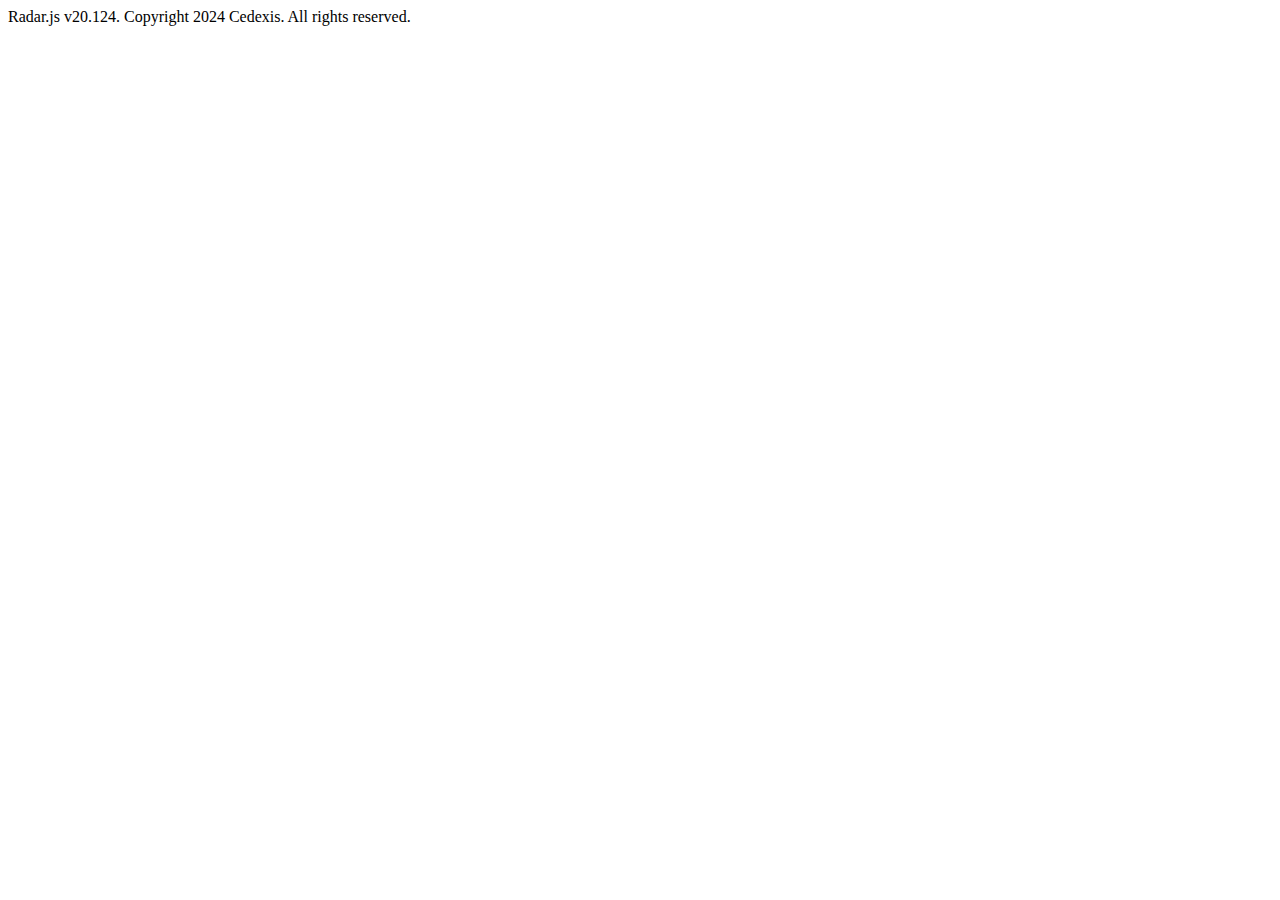
<file: assets/images/Edit article _ LinkedIn_files/radar.html>
<!DOCTYPE html>
<!-- saved from url=(0065)https://radar.cedexis.com/1707728419/radar.html?customer-id=11326 -->
<html><head><meta http-equiv="Content-Type" content="text/html; charset=windows-1252"><title>Cedexis Radar</title><link rel="icon" href="data:;base64,iVBORw0KGgo="></head><body>Radar.js v20.124. Copyright 2024 Cedexis. All rights reserved.<script type="text/javascript" charset="utf-8">
/* Radar.js v20.124. Copyright 2024 Cedexis. All rights reserved. */
if(!cedexis||!cedexis.start){if(!cedexis)var cedexis={};(function(_){_.MP="//radar.cedexis.com/releases/1707728419/";
_.MI={"radar":[],"impact":["radar"],"video":["radar"],"sdwan":["radar"]};_.MU={"radar":["radar.js"],"impact":["impact.js"],"video":["video.js"],"sdwan":["sdwan.js"]};
var aa,ba,fa,ga,ha,C,ia,la,ma,na,oa,pa,ra,sa,ta,ua,xa,ya,F,za,Aa,Ca,Da,Ea,Ga,Ha,Ia,Na,Ka,Oa,Ra,Wa,Ya,Va,eb,ab,Za,$a,fb,hb,cb,kb,lb,jb,ob,qb,rb,sb,tb,ub,vb,wb,yb,zb,Bb,Fb,Gb,Ib,Kb,Lb,Mb,Pb,Nb,Vb,$b,Wb,cc,bc,Yb,Tb,jc,pc,qc,rc,uc,wc,xc,N,zc,O,P,Dc,Fc,Gc,Ic,Kc,Lc,Jc,Nc,Pc,Rc,Sc,Tc,Uc,Vc,Xc,Wc,Zc,bd,cd,dd,ed,gd,id,jd,md,kd,rd,ld,sd,qd,od,pd,vd,wd,Qc,R,Hc,Mc,Ac,xd,yd,Cd,Ad,Dd,Bd,Ed,Kd,Jd,Ld,Id,tc,Nd,Pd,Od,Sd,Td,nd,n,Db,Eb;_.l=function(a){return void 0!==a};
aa=function(a,b){for(var c=a.split("."),d=b||n,e;e=c.shift();)if(null!=d[e])d=d[e];else return null;return d};_.p=function(){};
ba=function(a){var b=typeof a;if("object"==b)if(a){if(a instanceof Array)return"array";if(a instanceof Object)return b;var c=Object.prototype.toString.call(a);if("[object Window]"==c)return"object";if("[object Array]"==c||"number"==typeof a.length&&"undefined"!=typeof a.splice&&"undefined"!=typeof a.propertyIsEnumerable&&!a.propertyIsEnumerable("splice"))return"array";if("[object Function]"==c||"undefined"!=typeof a.call&&"undefined"!=typeof a.propertyIsEnumerable&&!a.propertyIsEnumerable("call"))return"function"}else return"null";
else if("function"==b&&"undefined"==typeof a.call)return"object";return b};_.r=function(a){return"array"==ba(a)};_.da=function(a){var b=ba(a);return"array"==b||"object"==b&&"number"==typeof a.length};_.t=function(a){return"string"==typeof a};_.ea=function(a){return"boolean"==typeof a};_.u=function(a){return"number"==typeof a};_.v=function(a){return"function"==ba(a)};_.w=function(a){var b=typeof a;return"object"==b&&null!=a||"function"==b};fa=function(a,b,c){return a.call.apply(a.bind,arguments)};
ga=function(a,b,c){if(!a)throw Error();if(2<arguments.length){var d=Array.prototype.slice.call(arguments,2);return function(){var c=Array.prototype.slice.call(arguments);Array.prototype.unshift.apply(c,d);return a.apply(b,c)}}return function(){return a.apply(b,arguments)}};_.y=function(a,b,c){Function.prototype.bind&&-1!=Function.prototype.bind.toString().indexOf("native code")?_.y=fa:_.y=ga;return _.y.apply(null,arguments)};
_.A=function(a,b){var c=Array.prototype.slice.call(arguments,1);return function(){var b=c.slice();b.push.apply(b,arguments);return a.apply(this,b)}};_.B=function(){return+new Date};ha=function(a,b){for(var c=a.split("."),d=n,e;c.length&&(e=c.shift());)!c.length&&_.l(b)?d[e]=b:d[e]&&d[e]!==Object.prototype[e]?d=d[e]:d=d[e]={}};
C=function(a,b){function c(){}c.prototype=b.prototype;a.Db=b.prototype;a.prototype=new c;a.prototype.constructor=a;a.Lb=function(a,c,f){for(var d=Array(arguments.length-2),e=2;e<arguments.length;e++)d[e-2]=arguments[e];return b.prototype[c].apply(a,d)}};ia=function(a){if(Error.captureStackTrace)Error.captureStackTrace(this,ia);else{var b=Error().stack;b&&(this.stack=b)}a&&(this.message=String(a))};la=function(a){a=String(a.substr(a.length-7,7)).toLowerCase();return!(" google"<a||" google"!=a)};
ma=function(a,b){return-1!=a.toLowerCase().indexOf(b.toLowerCase())};na=function(a,b){return a<b?-1:a>b?1:0};oa=function(a,b,c){this.l=c;this.j=a;this.o=b;this.g=0;this.f=null};pa=function(a,b){a.o(b);a.g<a.l&&(a.g++,b.next=a.f,a.f=b)};ra=function(){var a=qa,b=null;a.f&&(b=a.f,a.f=a.f.next,a.f||(a.g=null),b.next=null);return b};sa=function(){this.next=this.g=this.f=null};
ta=function(a,b){if(_.t(a))return _.t(b)&&1==b.length?a.indexOf(b,0):-1;for(var c=0;c<a.length;c++)if(c in a&&a[c]===b)return c;return-1};_.D=function(a,b,c){for(var d=a.length,e=_.t(a)?a.split(""):a,f=0;f<d;f++)f in e&&b.call(c,e[f],f,a)};
ua=function(a){for(var b="chrome/43;opera mini;skyfire;teashark;uzard;puffin;yandex;dynatrace;googleweblight;adsbot;hoteladsverifier;google page speed insights;google web preview;applebot".split(";"),c=b.length,d=_.t(b)?b.split(""):b,e=0;e<c;e++)if(e in d&&a.call(void 0,d[e],e,b))return!0;return!1};_.wa=function(a,b,c){b=_.va(a,b,c);return 0>b?null:_.t(a)?a.charAt(b):a[b]};_.va=function(a,b,c){for(var d=a.length,e=_.t(a)?a.split(""):a,f=0;f<d;f++)if(f in e&&b.call(c,e[f],f,a))return f;return-1};
xa=function(a,b){var c=ta(a,b),d;(d=0<=c)&&Array.prototype.splice.call(a,c,1);return d};ya=function(a){return Array.prototype.concat.apply([],arguments)};F=function(a){return-1!=E.indexOf(a)};za=function(a,b){for(var c in a)b.call(void 0,a[c],c,a)};Aa=function(a,b){for(var c in a)if(b.call(void 0,a[c],c,a))return!0;return!1};_.Ba=function(a){var b=0,c;for(c in a)b++;return b};Ca=function(a){var b=[],c=0,d;for(d in a)b[c++]=a[d];return b};Da=function(a){var b=[],c=0,d;for(d in a)b[c++]=d;return b};
Ea=function(a){var b={},c;for(c in a)b[c]=a[c];return b};Ga=function(a,b){for(var c,d,e=1;e<arguments.length;e++){d=arguments[e];for(c in d)a[c]=d[c];for(var f=0;f<Fa.length;f++)c=Fa[f],Object.prototype.hasOwnProperty.call(d,c)&&(a[c]=d[c])}};Ha=function(a){n.setTimeout(function(){throw a;},0)};
Ia=function(){var a=n.MessageChannel;"undefined"===typeof a&&"undefined"!==typeof window&&window.postMessage&&window.addEventListener&&!F("Presto")&&(a=function(){var a=window.document.createElement("IFRAME");a.style.display="none";a.src="";window.document.documentElement.appendChild(a);var b=a.contentWindow,a=b.document;a.open();a.write("");a.close();var c="callImmediate"+Math.random(),d="file:"==b.location.protocol?"*":b.location.protocol+"//"+b.location.host,a=(0,_.y)(function(a){if(("*"==d||a.origin==
d)&&a.data==c)this.port1.onmessage()},this);b.addEventListener("message",a,!1);this.port1={};this.port2={postMessage:function(){b.postMessage(c,d)}}});if("undefined"!==typeof a&&!F("Trident")&&!F("MSIE")){var b=new a,c={},d=c;b.port1.onmessage=function(){if(_.l(c.next)){c=c.next;var a=c.za;c.za=null;a()}};return function(a){d.next={za:a};d=d.next;b.port2.postMessage(0)}}return"undefined"!==typeof window.document&&"onreadystatechange"in window.document.createElement("SCRIPT")?function(a){var b=window.document.createElement("SCRIPT");
b.onreadystatechange=function(){b.onreadystatechange=null;b.parentNode.removeChild(b);b=null;a();a=null};window.document.documentElement.appendChild(b)}:function(a){n.setTimeout(a,0)}};Na=function(a,b){Ja||Ka();La||(Ja(),La=!0);var c=qa,d=Ma.get();d.set(a,b);c.g?c.g.next=d:c.f=d;c.g=d};
Ka=function(){if(-1!=String(n.Promise).indexOf("[native code]")){var a=n.Promise.resolve(void 0);Ja=function(){a.then(Oa)}}else Ja=function(){var a=Oa;!_.v(n.setImmediate)||n.Window&&n.Window.prototype&&!F("Edge")&&n.Window.prototype.setImmediate==n.setImmediate?(Pa||(Pa=Ia()),Pa(a)):n.setImmediate(a)}};Oa=function(){for(var a;a=ra();){try{a.f.call(a.g)}catch(b){Ha(b)}pa(Ma,a)}La=!1};
_.I=function(a,b){this.f=G;this.w=void 0;this.l=this.g=this.j=null;this.o=this.v=!1;if(a!=_.p)try{var c=this;a.call(b,function(a){c.M(Qa,a)},function(a){c.M(H,a)})}catch(d){this.M(H,d)}};Ra=function(){this.next=this.l=this.g=this.o=this.f=null;this.j=!1};_.Ta=function(a,b,c){var d=Sa.get();d.o=a;d.g=b;d.l=c;return d};_.Ua=function(){var a=new _.I(_.p);a.M(Qa,void 0);return a};Wa=function(a,b,c){Va(a,b,c,null)||Na(_.A(b,a))};
_.Xa=function(a){return new _.I(function(b,c){var d=a.length,e=[];if(d)for(var f=function(a,c){d--;e[a]=c;d||b(e)},g=function(a){c(a)},h=0,m;h<a.length;h++)m=a[h],Wa(m,_.A(f,h),g);else b(e)})};Ya=function(a,b){if(a.f==G)if(a.j){var c=a.j;if(c.g){for(var d=0,e=null,f=null,g=c.g;g&&(g.j||(d++,g.f==a&&(e=g),!(e&&1<d)));g=g.next)e||(f=g);e&&(c.f==G&&1==d?Ya(c,b):(f?(d=f,d.next==c.l&&(c.l=d),d.next=d.next.next):Za(c),$a(c,e,H,b)))}a.j=null}else a.M(H,b)};
_.bb=function(a,b){a.g||a.f!=Qa&&a.f!=H||ab(a);a.l?a.l.next=b:a.g=b;a.l=b};_.db=function(a,b,c,d){var e=_.Ta(null,null,null);e.f=new _.I(function(a,g){e.o=b?function(c){try{var e=b.call(d,c);a(e)}catch(q){g(q)}}:a;e.g=c?function(b){try{var e=c.call(d,b);!_.l(e)&&b instanceof cb?g(b):a(e)}catch(q){g(q)}}:g});e.f.j=a;_.bb(a,e);return e.f};
Va=function(a,b,c,d){if(a instanceof _.I)return _.bb(a,_.Ta(b||_.p,c||null,d)),!0;var e;if(a)try{e=!!a.$goog_Thenable}catch(g){e=!1}else e=!1;if(e)return a.then(b,c,d),!0;if(_.w(a))try{var f=a.then;if(_.v(f))return eb(a,f,b,c,d),!0}catch(g){return c.call(d,g),!0}return!1};eb=function(a,b,c,d,e){function f(a){h||(h=!0,d.call(e,a))}function g(a){h||(h=!0,c.call(e,a))}var h=!1;try{b.call(a,g,f)}catch(m){f(m)}};ab=function(a){a.v||(a.v=!0,Na(a.Qa,a))};
Za=function(a){var b=null;a.g&&(b=a.g,a.g=b.next,b.next=null);a.g||(a.l=null);return b};$a=function(a,b,c,d){if(c==H&&b.g&&!b.j)for(;a&&a.o;a=a.j)a.o=!1;if(b.f)b.f.j=null,fb(b,c,d);else try{b.j?b.o.call(b.l):fb(b,c,d)}catch(e){gb.call(null,e)}pa(Sa,b)};fb=function(a,b,c){b==Qa?a.o.call(a.l,c):a.g&&a.g.call(a.l,c)};hb=function(a,b){a.o=!0;Na(function(){a.o&&gb.call(null,b)})};cb=function(a){ia.call(this,a)};kb=function(a){return function(b){var c=ib[a]||jb(a);ib[a]=c.then(b).then(_.p)}};lb=function(){};
jb=function(a){var b=mb[a],c=b.length,d=new _.I(function(a){_.D(b,function(b){kb(b)(function(){--c||a()})})});_.D(nb[a],function(a){d=d.then(_.A(ob,a))});return d};ob=function(a){return new _.I(function(b){var c=window.document.createElement("script");c.async=!0;c.type="text/javascript";c.src=pb+a;c.onload=c.onreadystatechange=function(){c.readyState&&"loaded"!=c.readyState&&"complete"!=c.readyState||(window.document.body.removeChild(c),b())};window.document.body.appendChild(c)})};qb=function(){};
rb=function(a){return a.g||(a.g=a.l())};sb=function(){};tb=function(a){if(!a.j&&"undefined"==typeof window.XMLHttpRequest&&"undefined"!=typeof window.ActiveXObject){for(var b=["MSXML2.XMLHTTP.6.0","MSXML2.XMLHTTP.3.0","MSXML2.XMLHTTP","Microsoft.XMLHTTP"],c=0;c<b.length;c++){var d=b[c];try{return new window.ActiveXObject(d),a.j=d}catch(e){}}throw Error("Could not create ActiveXObject. ActiveX might be disabled, or MSXML might not be installed");}return a.j};_.J=function(){};
ub=function(){this.f=new window.XDomainRequest;this.readyState=0;this.onreadystatechange=null;this.responseText="";this.status=-1;this.statusText=this.responseXML=null;this.f.onload=(0,_.y)(this.Va,this);this.f.onerror=(0,_.y)(this.Ea,this);this.f.onprogress=(0,_.y)(this.Za,this);this.f.ontimeout=(0,_.y)(this.bb,this)};vb=function(a,b){a.readyState=b;if(a.onreadystatechange)a.onreadystatechange()};wb=function(a){wb[" "](a);return a};
yb=function(a,b){var c=xb;return Object.prototype.hasOwnProperty.call(c,a)?c[a]:c[a]=b(a)};zb=function(){var a=n.document;return a?a.documentMode:void 0};
Bb=function(a){return yb(a,function(){for(var b=0,c=String(Ab).replace(/^[\s\xa0]+|[\s\xa0]+$/g,"").split("."),d=String(a).replace(/^[\s\xa0]+|[\s\xa0]+$/g,"").split("."),e=Math.max(c.length,d.length),f=0;!b&&f<e;f++){var g=c[f]||"",h=d[f]||"";do{g=/(\d*)(\D*)(.*)/.exec(g)||["","","",""];h=/(\d*)(\D*)(.*)/.exec(h)||["","","",""];if(0==g[0].length&&0==h[0].length)break;b=na(0==g[1].length?0:(0,window.parseInt)(g[1],10),0==h[1].length?0:(0,window.parseInt)(h[1],10))||na(0==g[2].length,0==h[2].length)||
na(g[2],h[2]);g=g[3];h=h[3]}while(!b)}return 0<=b})};Fb=function(){0!=Cb&&(this[Db]||(this[Db]=++Eb));this.A=this.A;this.Y=this.Y};Gb=function(a,b){this.type=a;this.currentTarget=this.f=b;this.Fa=!0};
Ib=function(a,b){Gb.call(this,a?a.type:"");this.currentTarget=this.f=null;this.screenY=this.screenX=0;this.key="";this.ia=null;if(a){this.type=a.type;var c=a.changedTouches?a.changedTouches[0]:null;this.f=a.target||a.srcElement;this.currentTarget=b;var d=a.relatedTarget;if(d&&Hb)try{wb(d.nodeName)}catch(e){}null===c?(this.screenX=a.screenX||0,this.screenY=a.screenY||0):(this.screenX=c.screenX||0,this.screenY=c.screenY||0);this.key=a.key||"";this.ia=a;a.defaultPrevented&&this.g()}};
Kb=function(a,b,c,d,e){this.listener=a;this.f=null;this.src=b;this.type=c;this.capture=!!d;this.ea=e;this.key=++Jb;this.fa=this.la=!1};Lb=function(a){a.fa=!0;a.listener=null;a.f=null;a.src=null;a.ea=null};Mb=function(a){this.src=a;this.f={};this.g=0};_.Ob=function(a,b,c,d,e,f){var g=b.toString();b=a.f[g];b||(b=a.f[g]=[],a.g++);var h=Nb(b,c,e,f);-1<h?(a=b[h],d||(a.la=!1)):(a=new Kb(c,a.src,g,!!e,f),a.la=d,b.push(a));return a};
Pb=function(a,b){var c=b.type;c in a.f&&xa(a.f[c],b)&&(Lb(b),a.f[c].length||(delete a.f[c],a.g--))};Nb=function(a,b,c,d){for(var e=0;e<a.length;++e){var f=a[e];if(!f.fa&&f.listener==b&&f.capture==!!c&&f.ea==d)return e}return-1};_.K=function(a,b,c,d,e){if(_.r(b))for(var f=0;f<b.length;f++)_.K(a,b[f],c,d,e);else c=_.Qb(c),a&&a[_.Rb]?_.Ob(a.V,String(b),c,!1,d,e):_.Sb(a,b,c,!1,d,e)};
_.Sb=function(a,b,c,d,e,f){if(!b)throw Error("Invalid event type");var g=!!e,h=Tb(a);h||(a[Ub]=h=new Mb(a));c=_.Ob(h,b,c,d,e,f);if(!c.f){d=Vb();c.f=d;d.src=a;d.listener=c;if(a.addEventListener)a.addEventListener(b.toString(),d,g);else if(a.attachEvent)a.attachEvent(Wb(b.toString()),d);else throw Error("addEventListener and attachEvent are unavailable.");Xb++}};Vb=function(){var a=Yb,b=Zb?function(c){return a.call(b.src,b.listener,c)}:function(c){c=a.call(b.src,b.listener,c);if(!c)return c};return b};
_.L=function(a,b,c,d,e){if(_.r(b))for(var f=0;f<b.length;f++)_.L(a,b[f],c,d,e);else c=_.Qb(c),a&&a[_.Rb]?(a=a.V,b=String(b).toString(),b in a.f&&(f=a.f[b],c=Nb(f,c,d,e),-1<c&&(Lb(f[c]),Array.prototype.splice.call(f,c,1),f.length||(delete a.f[b],a.g--)))):a&&(a=Tb(a))&&(c=a.qa(b,c,!!d,e))&&$b(c)};
$b=function(a){if(!_.u(a)&&a&&!a.fa){var b=a.src;if(b&&b[_.Rb])Pb(b.V,a);else{var c=a.type,d=a.f;b.removeEventListener?b.removeEventListener(c,d,a.capture):b.detachEvent&&b.detachEvent(Wb(c),d);Xb--;(c=Tb(b))?(Pb(c,a),c.g||(c.src=null,b[Ub]=null)):Lb(a)}}};Wb=function(a){return a in ac?ac[a]:ac[a]="on"+a};cc=function(a,b,c,d){var e=!0;if(a=Tb(a))if(b=a.f[b.toString()])for(b=b.concat(),a=0;a<b.length;a++){var f=b[a];f&&f.capture==c&&!f.fa&&(f=bc(f,d),e=e&&!1!==f)}return e};
bc=function(a,b){var c=a.listener,d=a.ea||a.src;a.la&&$b(a);return c.call(d,b)};
Yb=function(a,b){if(a.fa)return!0;if(!Zb){var c=b||aa("window.event"),d=new Ib(c,this),e=!0;if(!(0>c.keyCode||void 0!=c.returnValue)){a:{var f=!1;if(!c.keyCode)try{c.keyCode=-1;break a}catch(m){f=!0}if(f||void 0==c.returnValue)c.returnValue=!0}c=[];for(f=d.currentTarget;f;f=f.parentNode)c.push(f);for(var f=a.type,g=c.length-1;0<=g;g--){d.currentTarget=c[g];var h=cc(c[g],f,!0,d),e=e&&h}for(g=0;g<c.length;g++)d.currentTarget=c[g],h=cc(c[g],f,!1,d),e=e&&h}return e}return bc(a,new Ib(b,this))};
Tb=function(a){a=a[Ub];return a instanceof Mb?a:null};_.Qb=function(a){if(_.v(a))return a;a[dc]||(a[dc]=function(b){return a.handleEvent(b)});return a[dc]};
_.gc=function(a){for(var b=[],c=0,d=0;d<a.length;d++){for(var e=a.charCodeAt(d);255<e;)b[c++]=e&255,e>>=8;b[c++]=e}if(!ec)for(ec={},fc={},a=0;65>a;a++)ec[a]="ABCDEFGHIJKLMNOPQRSTUVWXYZabcdefghijklmnopqrstuvwxyz0123456789+/=".charAt(a),fc[a]="ABCDEFGHIJKLMNOPQRSTUVWXYZabcdefghijklmnopqrstuvwxyz0123456789._-".charAt(a);a=fc;c=[];for(d=0;d<b.length;d+=3){var f=b[d],g=(e=d+1<b.length)?b[d+1]:0,h=d+2<b.length,m=h?b[d+2]:0,q=f>>2,f=(f&3)<<4|g>>4,g=(g&15)<<2|m>>6,m=m&63;h||(m=64,e||(g=64));c.push(a[q],a[f],
a[g],a[m])}return c.join("")};_.hc=function(a){var b,c=[];for(b=0;b<a;b+=1)c.push("abcdefghijklmnopqrstuvwxyz".charAt(Math.floor(26*Math.random())));return c.join("")};jc=function(a){var b=a.sendReportFn;if(_.v(b)){var c=_.ic;_.ic=function(a,e){b(a,e,c)}}};_.kc=function(a,b){return new _.I(function(c,d){var e=(new _.J).f();e.open("GET",a,!0);e.onreadystatechange=function(){4==this.readyState&&(200==this.status&&b.apply(this,[c,d]),d(this))};e.send()})};
_.ic=function(a,b,c){var d=(new _.J).f();b?(d.open("POST",a,!0),d.send(b)):(d.open("GET",a,!0),d.send());c&&d.addEventListener("loadend",c)};pc=function(a){var b=["i2",_.hc(30)].join("-")+".init.cedexis-radar.net",c=["?imagesok=1","&n=",lc?1:0,"&p=",mc?1:0,"&r=",_.M?1:0,"&s=",nc?0:1,"&t=",2!=a.l&&oc?1:0];a.j&&c.push("&"+a.j);c=c.join("");return"https://"+[b,"i2",a.g,a.f,"j1/20/124",Math.floor(_.B()/1E3).toString(10),a.l,a.v,"providers.json"].join("/")+c};
qc=function(a){a=pc(a);return _.kc(a,function(a,c){try{var b=JSON.parse(this.responseText);a(b)}catch(e){c(e)}})};rc=function(){function a(a){return"first-paint"==a.name}var b=window.performance;return _.v(b&&b.getEntriesByType)&&(b=_.wa(window.performance.getEntriesByType("paint"),a))?b.startTime:null};_.sc=function(){var a=0,b=window.performance&&window.performance.timing,c=b&&b.msFirstPaint,d=rc();_.u(d)?a=b.navigationStart+Math.round(d):_.u(c)&&(a=Math.round(c));return a};
uc=function(a,b){var c=(window.performance||{}).timing;if(c&&tc(a))if(!c.loadEventEnd)b=b||0,20>b&&window.setTimeout(_.A(uc,a,b+1),200);else if(!(c.connectEnd<c.connectStart||c.domainLookupEnd<c.domainLookupStart||c.domComplete<c.domLoading||c.fetchStart<c.navigationStart||c.loadEventEnd<c.loadEventStart||c.loadEventEnd<c.navigationStart||c.responseEnd<c.responseStart||c.responseStart<c.requestStart)){var d=[a.l,"n1",0];_.D(vc,function(a){d.push(c[a]||0)});d.push(a.o);d.push("0");d.push(_.sc());_.ic("https://"+
d.join("/"))}};wc=function(a,b,c,d){this.g=a;this.w=b;this.v=c;this.o=d;this.l=this.j=void 0;this.f=[]};xc=function(a,b){return[a.g.I,a.o,b.ra,b.ma,b.aa,b.value]};N=function(a,b){var c=a.f[b];c||(c=a.f[b]={ra:b,ma:0,value:0,aa:4});return c};
zc=function(a){var b=a.f[1],c=a.f[0],d=!(b&&_.l(b.Z))&&!(c&&_.l(c.Z));if(d&&!c&&!_.l(a.j)||d&&!b&&c&&(a.f[1]=Ea(c),a.f[1].ra=1,!_.l(a.j)))return!0;_.D(a.f,(0,_.y)(function(a){if(0!=a.aa||a.Z)d=!1;if(!a.wb){if(_.l(a.Z)){var b=["e1",a.Z],c=yc[a.Z||1];c||(c=yc[1]);try{var e=JSON.stringify(c(this,a))}catch(m){e="Encoding error: "+m.toString()}_.ic("https://"+this.g.l+"/"+b.join("/"),e)}else{b=["f1",this.g.o,this.w,this.v,this.o,""+a.ra+","+a.ma,a.aa,a.value,(0,window.encodeURIComponent)(this.j||"0"),
"0"];c=a.nb;_.l(c)&&(e=c.startTime,b.push(O(e)),b.push(O(c.redirectStart-e)),b.push(O(c.redirectEnd-e)),b.push(O(c.fetchStart-e)),b.push(O(c.domainLookupStart-e)),b.push(O(c.domainLookupEnd-e)),b.push(O(c.connectStart-e)),b.push(O(c.secureConnectionStart-e)),b.push(O(c.connectEnd-e)),b.push(O(c.requestStart-e)),b.push(O(c.responseStart-e)),b.push(O(c.responseEnd-e)),b.push(O(c.duration)),c=c.transferSize,c=_.u(c)?c:0,b.push(c));if(this.l){for(;24>b.length;)b.push("");b.push(this.l)}_.ic("https://"+
this.g.l+"/"+b.join("/"))}a.wb=!0}},a));return d};O=function(a){return(0,window.isNaN)(a)?0:0>=a?0:Math.floor(a+2E-15)};P=function(a){ha("radar.stoppedAt",null);ha("cedexis.radar.stopped_at",null);var b=window.document.createElement("script");b.type="text/javascript";b.async=!0;b.src=a.R;b.onerror=a.C;void 0!==b.onreadystatechange?b.onreadystatechange=_.A(P.g,a):b.onload=_.A(P.f,a);window.document.body.appendChild(b);Ac(a,function(){window.document.body.removeChild(b)})};
Dc=function(a){if(_.M)for(var b=_.Bc(),c=b.length;c--;)if(b[c].name===a)return b[c];Cc=!0;return null};_.Bc=function(){var a=window.performance.getEntriesByType("resource");return _.r(a)?Ec.concat(a):Ec};Fc=function(){var a=window.performance.getEntries().length;if(1500<=a)a=window.performance.getEntriesByType("resource"),_.r(a)&&(Ec=a),window.performance.clearResourceTimings();else{for(var b=0;1500>b&&b<=a;)b+=50;150>=b&&(b=150);window.performance.setResourceTimingBufferSize(b)}Cc=!1};
Gc=function(a,b,c,d,e){var f=Dc(this.src);if(_.w(f)){if(!f.duration&&(_.u(e)||(e=0),10>e)){window.setTimeout((0,_.y)(Gc,this,a,b,c,d,e+1),10);return}f[b]&&f[c]&&f[c]>=f[b]?d.N(a(f[c]-f[b])):d.N(a(f.duration))}else 1===d.G&&d.N(a(_.B()-d.$()));d.C()};Ic=function(a){if(14===a.G){var b=Hc(a)||1E5;Gc.apply(this,[function(a){return 8*b/a},"requestStart","responseEnd",a])}else Gc.apply(this,[function(a){return a},"requestStart","responseStart",a])};
Kc=function(a){14===a.G?Jc.call(this,a):Gc.call(this,function(a){return a},"domainLookupStart","responseEnd",a)};Lc=function(a){Gc.call(this,function(a){return a},"domainLookupStart","domainLookupEnd",a)};Jc=function(a){var b=Hc(a)||1E5;Gc.call(this,function(a){return 8*b/a},"requestStart","responseEnd",a)};
Nc=function(a,b,c){if(mc){var d=Mc();d.src=a.R;var e=function(a){a=a.ia;a.source==d.contentWindow&&b(a.data)};_.K(window,"message",e);c&&_.K(d,"load",function(b){null!=b.currentTarget&&null!=b.currentTarget.contentWindow?c(b):window.document.body.contains(d)?a.abort(2):a.abort(3)});window.document.body.appendChild(d);Ac(a,function(){window.document.body.removeChild(d);_.L(window,"message",e)})}else-1===a.G&&a.K("0"),a.C()};
Pc=function(a){Nc(a,function(b){var c=b[0],d=b[1],e=b[2],f=b[3],g=b[5],h=b[6]||"";b=b[4]||f;if(-1===a.G)a.K(b);else{b&&a.K(b);if(14===a.G){if(e&&e>c){a.N(8*(Hc(a)||1E5)/(e-c));a.C();return}}else if(a.f===Oc){if(e&&e>=g){a.H.f.l=h;a.N(e-g);a.C();return}}else if(d&&d>=c){a.N(d-c);a.C();return}a.W(4)}a.C()},function(b){var c=a.o,d=a.B,e=a.A;_.t(c)&&!_.t(e)&&(e=c);!e||c||-1!=e.indexOf(":")||(c=e);var f={version:1};_.t(c)&&(f.headerNames=c);_.t(e)&&(f.regexp=e);_.t(d)&&(f.sendHeader=d);b.currentTarget.contentWindow.postMessage([["timing",
"requestStart"],["timing","responseStart"],["timing","responseEnd"],["uniqueNodeId",e],["uniqueNodeIdVersioned",f],["timing","domainLookupStart"],["token","HMAC"]],"*")})};
Rc=function(a){var b=a.T,c=0,b=b.slice(b.lastIndexOf("/")+1),d=[/cdx10b/,/rdr12/,/radar\.js/,/r\d+(-\d+kb)?\.js/i,/r\d+\w+(-\d+kb)?\.js/i],e;"d17.html"===b&&(c=c||4);for(e=0;e<d.length;e+=1)d[e].test(b)&&(c=c||1);/\.js(\?)?/i.test(b)&&(c=c||5);/\.(ico|png|bmp|gif|jpg|jpeg)(\?)?/i.test(b)&&(c=c||2);/\.(htm(l)?)(\?)?/i.test(b)&&(c=c||3);return c?Qc(c,a):a.C};
Sc=function(a){ha("cdx.s.b",_.A(Sc.listener,a));var b=window.document.createElement("script");b.type="text/javascript";b.async=!0;b.src=a.R;window.document.body.appendChild(b);Ac(a,function(){window.document.body.removeChild(b)})};Tc=function(){Fb.call(this);this.V=new Mb(this);this.X=this};
Uc=function(a,b,c,d){b=a.V.f[String(b)];if(!b)return!0;b=b.concat();for(var e=!0,f=0;f<b.length;++f){var g=b[f];if(g&&!g.fa&&g.capture==c){var h=g.listener,m=g.ea||g.src;g.la&&Pb(a.V,g);e=!1!==h.call(m,d)&&e}}return e&&0!=d.Fa};Vc=function(a,b,c){if(_.v(a))c&&(a=(0,_.y)(a,c));else if(a&&"function"==typeof a.handleEvent)a=(0,_.y)(a.handleEvent,a);else throw Error("Invalid listener argument");return 2147483647<Number(b)?-1:n.setTimeout(a,b||0)};_.Yc=function(a){var b=[];Wc(new Xc,a,b);return b.join("")};
Xc=function(){};
Wc=function(a,b,c){if(null==b)c.push("null");else{if("object"==typeof b){if(_.r(b)){var d=b;b=d.length;c.push("[");for(var e="",f=0;f<b;f++)c.push(e),Wc(a,d[f],c),e=",";c.push("]");return}if(b instanceof String||b instanceof Number||b instanceof Boolean)b=b.valueOf();else{c.push("{");e="";for(d in b)Object.prototype.hasOwnProperty.call(b,d)&&(f=b[d],"function"!=typeof f&&(c.push(e),Zc(d,c),c.push(":"),Wc(a,f,c),e=","));c.push("}");return}}switch(typeof b){case "string":Zc(b,c);break;case "number":c.push((0,window.isFinite)(b)&&
!(0,window.isNaN)(b)?String(b):"null");break;case "boolean":c.push(String(b));break;case "function":c.push("null");break;default:throw Error("Unknown type: "+typeof b);}}};Zc=function(a,b){b.push('"',a.replace($c,function(a){var b=ad[a];b||(b="\\u"+(a.charCodeAt(0)|65536).toString(16).substr(1),ad[a]=b);return b}),'"')};bd=function(a){if(a.ca&&"function"==typeof a.ca)return a.ca();if(_.t(a))return a.split("");if(_.da(a)){for(var b=[],c=a.length,d=0;d<c;d++)b.push(a[d]);return b}return Ca(a)};
cd=function(a,b){if(a.forEach&&"function"==typeof a.forEach)a.forEach(b,void 0);else if(_.da(a)||_.t(a))_.D(a,b,void 0);else{var c;if(a.ba&&"function"==typeof a.ba)c=a.ba();else if(a.ca&&"function"==typeof a.ca)c=void 0;else if(_.da(a)||_.t(a)){c=[];for(var d=a.length,e=0;e<d;e++)c.push(e)}else c=Da(a);for(var d=bd(a),e=d.length,f=0;f<e;f++)b.call(void 0,d[f],c&&c[f],a)}};
dd=function(a,b){this.g={};this.f=[];this.j=0;var c=arguments.length;if(1<c){if(c%2)throw Error("Uneven number of arguments");for(var d=0;d<c;d+=2)this.set(arguments[d],arguments[d+1])}else if(a){a instanceof dd?(c=a.ba(),d=a.ca()):(c=Da(a),d=Ca(a));for(var e=0;e<c.length;e++)this.set(c[e],d[e])}};
ed=function(a){if(a.j!=a.f.length){for(var b=0,c=0;b<a.f.length;){var d=a.f[b];Object.prototype.hasOwnProperty.call(a.g,d)&&(a.f[c++]=d);b++}a.f.length=c}if(a.j!=a.f.length){for(var e={},c=b=0;b<a.f.length;)d=a.f[b],Object.prototype.hasOwnProperty.call(e,d)||(a.f[c++]=d,e[d]=1),b++;a.f.length=c}};gd=function(a){Tc.call(this);this.headers=new dd;this.w=a||null;this.j=!1;this.v=this.f=null;this.F="";this.l=this.D=this.o=this.B=!1;this.I=0;this.g=null;this.O=fd;this.J=this.S=!1};
id=function(a){return hd&&Bb(9)&&_.u(a.timeout)&&_.l(a.ontimeout)};jd=function(a){return"content-type"==a.toLowerCase()};md=function(a){a.j=!1;a.f&&(a.l=!0,a.f.abort(),a.l=!1);kd(a);ld(a)};kd=function(a){a.B||(a.B=!0,a.dispatchEvent("complete"),a.dispatchEvent("error"))};
rd=function(a){if(a.j&&"undefined"!=typeof nd&&(!a.v[1]||4!=od(a)||2!=pd(a)))if(a.o&&4==od(a))Vc(a.Ca,0,a);else if(a.dispatchEvent("readystatechange"),4==od(a)){a.j=!1;try{qd(a)?(a.dispatchEvent("complete"),a.dispatchEvent("success")):kd(a)}finally{ld(a)}}};ld=function(a){if(a.f){sd(a);var b=a.f,c=a.v[0]?_.p:null;a.f=null;a.v=null;a.dispatchEvent("ready");try{b.onreadystatechange=c}catch(d){}}};sd=function(a){a.f&&a.J&&(a.f.ontimeout=null);_.u(a.g)&&(n.clearTimeout(a.g),a.g=null)};
qd=function(a){var b=pd(a),c;a:switch(b){case 200:case 201:case 202:case 204:case 206:case 304:case 1223:c=!0;break a;default:c=!1}if(!c){if(b=!b)a=String(a.F).match(td)[1]||null,!a&&n.self&&n.self.location&&(a=n.self.location.protocol,a=a.substr(0,a.length-1)),b=!ud.test(a?a.toLowerCase():"");c=b}return c};od=function(a){return a.f?a.f.readyState:0};pd=function(a){try{return 2<od(a)?a.f.status:-1}catch(b){return-1}};
vd=function(a,b){var c=b.o;if(_.t(c)){var d=c.split(","),e=d.length,f,g;if(1==e)g=d[0].trim(),(f=a.getResponseHeader(g))?b.K(f):b.K(g+" header not found"),b.C();else if(1<e){for(var h=[];e--;)g=d[e].trim(),(f=a.getResponseHeader(g))&&h.push(g.toLowerCase()+":"+f);h.length?b.K(h.join("@")):b.K("headers not found ["+c+"]");b.C()}}else(h=(new RegExp(b.A,"mi")).exec(a.getAllResponseHeaders()))?b.K(h[1]):b.K("1"),b.C()};
wd=function(a,b,c){function d(c){var d,e,h=14==b.G;h?(d=c.requestStart,e=c.responseEnd):(d=c.requestStart,e=c.responseStart);if(b.H.w){var m;var q=b.H.o;if(_.t(q)){var q=q.split(","),z=q.length,x;if(1==z)x=q[0].trim(),(m=a.getResponseHeader(x))||(m=x+" header not found");else if(1<z){for(var ca=[];z--;)x=q[z].trim(),(m=a.getResponseHeader(x))&&ca.push(x.toLowerCase()+":"+m);m=ca.length?ca.join("@"):"headers not found"}}else m=void 0;m&&b.K(m)}d&&e&&e>=d?b.N(h?8*(Hc(b)||1E5)/(e-d):e-d):b.N(c.duration);
b.C()}qd(a)?(c=Dc(c),null===c?(1===b.G&&b.N(_.B()-b.$()),b.C()):c.duration?d(c):window.setTimeout(_.A(d,c),100)):(b.W(4),b.C())};Qc=function(a,b){var c=Q[a];c==Rc&&(c=c(b));return c?c:function(a){a.C()}};
R=function(a,b,c){this.H=a;this.f=c.t;this.T=c.u;this.o=c.h;this.A=c.r;this.B=c.rqh;this.j=c.timeout||a.g.timeout||4E3;this.v=[];this.G=b;this.aa=-1;if(a=4===this.f)a=this.T,b=a.length-13,a=0<=b&&a.indexOf("idynamic.html",b)==b;a&&(this.f=Oc);9===this.f?(b=this.T.indexOf("//"),c=this.T.substring(b+2),a="//",0<b&&(a=this.T.substring(0,b)+"//"),b=c.split("/"),b[0]=_.hc(63)+"."+b[0],a+=b.join("/")):this.H.g.a?(a=[this.H.l.g.g,this.H.l.g.f,this.H.g.p.z,this.H.g.p.c,this.H.j()],a=7==this.f||8==this.f||
15==this.f?ya(a,_.hc(8)):ya(this.G,a,this.H.l.I),a=ya(a,this.H.l.o).join("-"),a=this.T+(-1!=this.T.indexOf("?")?"&":"?")+"rnd="+a):a=this.T;this.R=a;this.H.v||1!=this.G&&0!=this.G||(this.H.v=this.R);this.C=(0,_.y)(this.C,this)};Hc=function(a){if(a.D)return a.D;if((a=/(\d+)kb\./i.exec(a.T))&&a[1])return Math.floor(1E3*(0,window.parseInt)(a[1],10)+2E-15)};
Mc=function(){var a=window.document.createElement("iframe");a.style.display="none";a.title="Cedexis Test Object";a.setAttribute("aria-hidden","true");return a};Ac=function(a,b){a.v.push(b)};xd=function(a,b){this.l=a;this.g=b;var c=aa("c.a",b),d=aa("c.b",b),e=aa("c.c",b);null===c&&(c=this.g.p.z);null===d&&(d=this.g.p.c);null===e&&(e=this.j());this.f=new wc(a,c,d,e);null===aa("p.p.d",b)&&this.f.K("0")};
yd=function(a){var b=[],c=a.g.p.p,d=c.a&&c.a.a,e;if(d)e=d.t,b.push(new R(a,1,d));else if(d=c.b&&c.b.a)e=d.t,b.push(new R(a,1,d));if(d=c.d)14==e?(a.o=d.h,a.o&&(a.w=!0)):b.push(new R(a,-1,d));c.a?(c.a.b&&b.push(new R(a,0,c.a.b)),c.a.c&&b.push(new R(a,14,c.a.c))):c.b&&(c.b.b&&b.push(new R(a,0,c.b.b)),c.b.c&&b.push(new R(a,14,c.b.c)));c.c&&(e=c.c.u,(e=/http:/i.test(e)?"http":/https:/i.test(e)?"https":/\/\//.test(e)?window.location.protocol.replace(":",""):null)&&("http:"!==window.location.protocol&&"https"!==
e||b.push(new R(a,2,c.c))));1<b.length&&-1==b[0].G&&(a=b[0],b[0]=b[1],b[1]=a);return b};Cd=function(a,b,c,d){_.l(d)||(d=-1);_.l(c)||(c=a);this.f=a;this.P=d;this.U=null;"radar"in zd||(zd.radar=new Ad);var e=zd.radar,f=this;(new _.I(function(a){f.M=a})).then(function(){return b(c).then((0,_.y)(e.v,e,f),function(){e.v(f)})});Bd(e,this)};Ad=function(){this.j={};this.l={};this.f=null;this.o=[];this.g=null};
Dd=function(a,b){var c=a;if(!a||b.P<c.P)b.U=c,a=b;else for(;;){if(!c.U||b.P<c.U.P){b.U=c.U;c.U=b;break}c=c.U}return a};Bd=function(a,b){var c=b.f.oa;a.j[c]=Dd(a.j[c],b);a.next()};Ed=function(a){var b=a.f;a.f=a.f.U;a.o.push(b);b.M()};
Kd=function(a,b){this.g=a;this.o=b.sig;this.I=b.txnId;var c=b.providers,d=b.radar;this.l=d.report_domain||"rpt.cedexis.com";this.J=0==d.navigation_timing_enabled==0;this.f=d.startup_delay;a.w?this.f=0:_.u(this.f)||(this.f=2E3);this.j=d.repeat_delay;_.u(this.j)||(this.j=0);this.A=1;_.u(d[Fd])&&(this.A=d[Fd]/100);this.D=1;_.u(d[Gd])&&(this.D=d[Gd]/100);this.F=1;_.u(d[Hd])&&(this.F=d[Hd]/100);var e=this;Id(e)&&_.D(c,function(a){a=new xd(e,a);Jd(e,a.sa,a)})};Jd=function(a,b,c){new Cd(a.g,b,c,a.f)};
Ld=function(a){_.l(a.B)||(a.B=Math.random()<a.A);return a.B};Id=function(a){_.l(a.w)||(a.w=!1,Ld(a)&&(a.w=Math.random()<a.F));return a.w};tc=function(a){_.l(a.v)||(a.v=!1,Ld(a)&&a.J&&(a.v=Math.random()<a.D));return a.v};Nd=function(a){this.g=a;this.f=Md;this.j=0;this.v=!0};Pd=function(a,b){a.o||(a.o=new _.I((0,_.y)(function(a){this.l=(0,_.y)(function(b){b=new _.S(window,window.document,this.g,b);b.A();a(b)},this)},a)));a.f==Md?a.start():2==a.f&&Od(a,{});a.o=a.o.then(function(a){b(a);return a})};
Od=function(a,b){if(a.l){var c=_.A(a.l,b);a.l=!1;Qd(c)}};Sd=function(a,b,c,d){this.g=a;this.f=b;this.l=c||0;this.v=d||0;this.oa=a+";"+b;this.j=void 0;if(a=Rd[this.oa])return this.o=new Nd(a),a;this.o=new Nd(this);Rd[this.oa]=this};
Td=function(a,b,c,d,e){if(Td.f()){c=c||0;d=d||0;e=e||{};jc(e);_.u(a)&&_.u(b)&&(a||b)&&(c?e.ignoreStartDelay=!0:e.allowRepeat=!0,(new Sd(a,b,c,d)).start(e));var f=/\/(\d)\/(\d+)\/radar\.js/,g=/\/([\d]{1,2})-(\d{1,5})-radar10\.min\.js/,h=window.radarMobileSite?3:0;_.D(window.document.getElementsByTagName("script"),function(a){var b=f.exec(a.src)||g.exec(a.src);b&&b[2]&&(a=(0,window.parseInt)(b[1],10),b=(0,window.parseInt)(b[2],10),(a||b)&&(new Sd(a,b,h,0)).start({}))})}};nd=nd||{};n=this;
Db="closure_uid_"+(1E9*Math.random()>>>0);Eb=0;var Ud=_,mb=Ud.MI,nb=Ud.MU,pb=Ud.MP,Vd=Ud.monkey||Ud.custom;C(ia,Error);ia.prototype.name="CustomError";oa.prototype.get=function(){var a;0<this.g?(this.g--,a=this.f,this.f=a.next,a.next=null):a=this.j();return a};var Ma=new oa(function(){return new sa},function(a){a.reset()},100);sa.prototype.set=function(a,b){this.f=a;this.g=b;this.next=null};sa.prototype.reset=function(){this.next=this.g=this.f=null};var E;a:{var Wd=n.navigator;if(Wd){var Xd=Wd.userAgent;if(Xd){E=Xd;break a}}E=""};var Fa="constructor hasOwnProperty isPrototypeOf propertyIsEnumerable toLocaleString toString valueOf".split(" ");var Pa;var Ja,La=!1,qa=new function(){this.g=this.f=null};var G=0,Qa=2,H=3;Ra.prototype.reset=function(){this.l=this.g=this.o=this.f=null;this.j=!1};var Sa=new oa(function(){return new Ra},function(a){a.reset()},100);_.I.prototype.then=function(a,b,c){return _.db(this,_.v(a)?a:null,_.v(b)?b:null,c)};_.I.prototype.then=_.I.prototype.then;_.I.prototype.$goog_Thenable=!0;_.k=_.I.prototype;_.k.cancel=function(a){this.f==G&&Na(function(){var b=new cb(a);Ya(this,b)},this)};_.k.Fb=function(a){this.f=G;this.M(Qa,a)};_.k.Gb=function(a){this.f=G;this.M(H,a)};
_.k.M=function(a,b){this.f==G&&(this===b&&(a=H,b=new TypeError("Promise cannot resolve to itself")),this.f=1,Va(b,this.Fb,this.Gb,this)||(this.w=b,this.f=a,this.j=null,ab(this),a!=H||b instanceof cb||hb(this,b)))};_.k.Qa=function(){for(var a;a=Za(this);)$a(this,a,this.f,this.w);this.v=!1};var gb=Ha;C(cb,ia);cb.prototype.name="cancel";var ib={radar:_.Ua()};ha("cedexis.impact",function(){});var Qd;_.S=lb;Qd=kb("impact");var Yd;_.T=lb;Yd=kb("video");qb.prototype.g=null;var Zd;C(sb,qb);sb.prototype.f=function(){var a=tb(this);return a?new window.ActiveXObject(a):new window.XMLHttpRequest};sb.prototype.l=function(){var a={};tb(this)&&(a[0]=!0,a[1]=!0);return a};Zd=new sb;C(_.J,qb);_.J.prototype.f=function(){var a=new window.XMLHttpRequest;if("withCredentials"in a)return a;if("undefined"!=typeof window.XDomainRequest)return new ub;throw Error("Unsupported browser");};_.J.prototype.l=function(){return{}};_.k=ub.prototype;_.k.open=function(a,b,c){if(null!=c&&!c)throw Error("Only async requests are supported.");this.f.open(a,b)};_.k.send=function(a){if(a)if("string"==typeof a)this.f.send(a);else throw Error("Only string data is supported");else this.f.send()};
_.k.abort=function(){this.f.abort()};_.k.setRequestHeader=function(){};_.k.getResponseHeader=function(a){return"content-type"==a.toLowerCase()?this.f.contentType:""};_.k.Va=function(){this.status=200;this.responseText=this.f.responseText;vb(this,4)};_.k.Ea=function(){this.status=500;this.responseText="";vb(this,4)};_.k.bb=function(){this.Ea()};_.k.Za=function(){this.status=200;vb(this,1)};_.k.getAllResponseHeaders=function(){return"content-type: "+this.f.contentType};wb[" "]=_.p;var $d=F("Opera"),hd=F("Trident")||F("MSIE"),ae=F("Edge"),Hb=F("Gecko")&&!(ma(E,"WebKit")&&!F("Edge"))&&!(F("Trident")||F("MSIE"))&&!F("Edge"),be=ma(E,"WebKit")&&!F("Edge"),ce=be&&F("Mobile"),Ab;
a:{var de="",ee=function(){var a=E;if(Hb)return/rv\:([^\);]+)(\)|;)/.exec(a);if(ae)return/Edge\/([\d\.]+)/.exec(a);if(hd)return/\b(?:MSIE|rv)[: ]([^\);]+)(\)|;)/.exec(a);if(be)return/WebKit\/(\S+)/.exec(a);if($d)return/(?:Version)[ \/]?(\S+)/.exec(a)}();ee&&(de=ee?ee[1]:"");if(hd){var fe=zb();if(null!=fe&&fe>(0,window.parseFloat)(de)){Ab=String(fe);break a}}Ab=de}var xb={},ge;var he=n.document;ge=he&&hd?zb()||("CSS1Compat"==he.compatMode?(0,window.parseInt)(Ab,10):5):void 0;var ie;(ie=!hd)||(ie=9<=Number(ge));var Zb=ie,je=hd&&!Bb("9");var Cb=0;Fb.prototype.A=!1;Gb.prototype.g=function(){this.Fa=!1};C(Ib,Gb);Ib.prototype.g=function(){Ib.Db.g.call(this);var a=this.ia;if(a.preventDefault)a.preventDefault();else if(a.returnValue=!1,je)try{if(a.ctrlKey||112<=a.keyCode&&123>=a.keyCode)a.keyCode=-1}catch(b){}};var Jb;_.Rb="closure_listenable_"+(1E6*Math.random()|0);Jb=0;Mb.prototype.qa=function(a,b,c,d){a=this.f[a.toString()];var e=-1;a&&(e=Nb(a,b,c,d));return-1<e?a[e]:null};Mb.prototype.hasListener=function(a,b){var c=_.l(a),d=c?a.toString():"",e=_.l(b);return Aa(this.f,function(a){for(var f=0;f<a.length;++f)if(!(c&&a[f].type!=d||e&&a[f].capture!=b))return!0;return!1})};var Ub="closure_lm_"+(1E6*Math.random()|0),ac={},Xb=0,dc="__closure_events_fn_"+(1E9*Math.random()>>>0);var mc,lc,nc,oc,ke;mc=function(){if(!_.v(window.postMessage))return!1;try{return _.K(window,"message",_.p),_.L(window,"message",_.p),!0}catch(a){return!1}}();lc=5==ge?!1:window.performance&&_.w(window.performance.timing)?!0:!1;_.M=hd&&!Bb(11)?!1:window.performance&&_.v(window.performance.getEntriesByType)&&_.v(window.performance.getEntries)&&_.v(window.performance.clearResourceTimings)&&_.v(window.performance.setResourceTimingBufferSize)?!0:!1;
nc=window.location&&"http:"==window.location.protocol?!0:!1;ke=F("Android")&&F("wv");oc=!ce&&!ke;var ec=null,fc=null;var le;try{(new _.J).f(),le=!0}catch(a){le=!1};var vc="navigationStart unloadEventStart unloadEventEnd redirectStart redirectEnd fetchStart domainLookupStart domainLookupEnd connectStart connectEnd secureConnectionStart requestStart responseStart responseEnd domLoading domInteractive domContentLoadedEventStart domContentLoadedEventEnd domComplete loadEventStart loadEventEnd".split(" ");var yc={};yc[1]=xc;yc[4]=function(a,b){var c=xc(a,b);c.push(b.pa.Jb);c.push(b.pa.Oa);return c};wc.prototype.N=function(a,b,c){a=N(this,a);a.Ib||(a.Ib=!0,a.value=(0,window.parseInt)(c,10));a.ma=b};wc.prototype.W=function(a,b,c){a=N(this,a);a.vb||(a.vb=!0,a.aa=c);a.ma=b};wc.prototype.K=function(a){this.j=a};P.g=function(a){"loaded"!==this.readyState&&"complete"!==this.readyState||P.f(a)};P.f=function(a){var b=(window.radar.stoppedAt||window.cedexis.radar.stopped_at||new Date).getTime()-a.$();14===a.G&&(b=8*(Hc(a)||1E5)/b);a.N(b);a.C()};var Cc=!1,Ec=[];_.M&&(Fc(),_.v(window.performance.addEventListener)?_.K(window.performance,"resourcetimingbufferfull",Fc):window.performance.onresourcetimingbufferfull||(window.performance.onresourcetimingbufferfull=Fc));Sc.listener=function(a,b){_.w(b)&&b.id==a.H.j()&&(a.K(b.node),a.C())};C(Tc,Fb);Tc.prototype[_.Rb]=!0;_.k=Tc.prototype;_.k.addEventListener=function(a,b,c,d){_.K(this,a,b,c,d)};_.k.removeEventListener=function(a,b,c,d){_.L(this,a,b,c,d)};_.k.dispatchEvent=function(a){var b=this.X,c=a.type||a;if(_.t(a))a=new Gb(a,b);else if(a instanceof Gb)a.f=a.f||b;else{var d=a;a=new Gb(c,b);Ga(a,d)}d=!0;b=a.currentTarget=b;d=Uc(b,c,!0,a)&&d;return d=Uc(b,c,!1,a)&&d};_.k.qa=function(a,b,c,d){return this.V.qa(String(a),b,c,d)};
_.k.hasListener=function(a,b){return this.V.hasListener(_.l(a)?String(a):void 0,b)};var ad={'"':'\\"',"\\":"\\\\","/":"\\/","\b":"\\b","\f":"\\f","\n":"\\n","\r":"\\r","\t":"\\t","\x0B":"\\u000b"},$c=/\uffff/.test("\uffff")?/[\\\"\x00-\x1f\x7f-\uffff]/g:/[\\\"\x00-\x1f\x7f-\xff]/g;_.k=dd.prototype;_.k.ca=function(){ed(this);for(var a=[],b=0;b<this.f.length;b++)a.push(this.g[this.f[b]]);return a};_.k.ba=function(){ed(this);return this.f.concat()};_.k.get=function(a,b){return Object.prototype.hasOwnProperty.call(this.g,a)?this.g[a]:b};_.k.set=function(a,b){Object.prototype.hasOwnProperty.call(this.g,a)||(this.j++,this.f.push(a));this.g[a]=b};_.k.forEach=function(a,b){for(var c=this.ba(),d=0;d<c.length;d++){var e=c[d],f=this.get(e);a.call(b,f,e,this)}};var td=/^(?:([^:/?#.]+):)?(?:\/\/(?:([^/?#]*)@)?([^/#?]*?)(?::([0-9]+))?(?=[/#?]|$))?([^?#]+)?(?:\?([^#]*))?(?:#([\s\S]*))?$/;C(gd,Tc);var fd="",ud=/^https?$/i,me=["POST","PUT"];_.k=gd.prototype;
_.k.send=function(a,b,c,d){if(this.f)throw Error("[goog.net.XhrIo] Object is active with another request="+this.F+"; newUri="+a);b=b?b.toUpperCase():"GET";this.F=a;this.B=!1;this.j=!0;this.f=this.w?this.w.f():Zd.f();this.v=this.w?rb(this.w):rb(Zd);this.f.onreadystatechange=(0,_.y)(this.Ca,this);try{this.D=!0,this.f.open(b,String(a),!0),this.D=!1}catch(f){md(this);return}a=c||"";var e=new dd(this.headers);d&&cd(d,function(a,b){e.set(b,a)});d=_.wa(e.ba(),jd);c=n.FormData&&a instanceof n.FormData;!(0<=
ta(me,b))||d||c||e.set("Content-Type","application/x-www-form-urlencoded;charset=utf-8");e.forEach(function(a,b){this.f.setRequestHeader(b,a)},this);this.O&&(this.f.responseType=this.O);"withCredentials"in this.f&&this.f.withCredentials!==this.S&&(this.f.withCredentials=this.S);try{sd(this),0<this.I&&((this.J=id(this.f))?(this.f.timeout=this.I,this.f.ontimeout=(0,_.y)(this.Da,this)):this.g=Vc(this.Da,this.I,this)),this.o=!0,this.f.send(a),this.o=!1}catch(f){md(this)}};
_.k.Da=function(){"undefined"!=typeof nd&&this.f&&(this.dispatchEvent("timeout"),this.abort(8))};_.k.abort=function(){this.f&&this.j&&(this.j=!1,this.l=!0,this.f.abort(),this.l=!1,this.dispatchEvent("complete"),this.dispatchEvent("abort"),ld(this))};_.k.Ca=function(){this.A||(this.D||this.o||this.l?rd(this):this.ib())};_.k.ib=function(){rd(this)};_.k.getResponseHeader=function(a){if(this.f&&4==od(this))return a=this.f.getResponseHeader(a),null===a?void 0:a};
_.k.getAllResponseHeaders=function(){return this.f&&4==od(this)?this.f.getAllResponseHeaders():""};var Q={},Oc=17;Q[1]=P;Q[2]=function(a){if(1===a.G||!Cc&&_.M){var b=new window.Image;b.onload=_.A(Ic,a);b.onerror=function(){a.W(4);a.C()};b.src=a.R}else a.C()};Q[3]=function(a){var b=Mc();b.src=a.R;b.onload=function(){a.N(_.B()-a.$());a.C()};b.onerror=a.C;window.document.body.appendChild(b);Ac(a,function(){window.document.body.removeChild(b)})};Q[4]=function(a){Nc(a,function(b){b=JSON.parse(b);switch(b.s){case "l":break;case "s":a.N(b.m.responseEnd-b.m.domainLookupStart);a.C();break;default:a.C()}})};
Q[5]=P;Q[6]=Rc;Q[7]=function(a){Nc(a,function(b){b=JSON.parse(b);switch(b.s){case "l":break;case "s":var c=b.node_id;!1===b.encoded&&(c="base64:"+_.gc(c));a.K(c);a.C();break;default:a.K("2"),a.C()}})};Q[8]=Sc;Q[9]=function(a){if(!Cc&&_.M){var b=new window.Image;b.src=a.R;b.onload=_.A(Lc,a);b.onerror=a.C}else a.C()};Q[11]=function(a){if(1===a.G||!Cc&&_.M){var b=Mc();b.onload=_.A(Ic,a);b.src=a.R;window.document.body.appendChild(b);Ac(a,function(){window.document.body.removeChild(b)})}else a.C()};
Q[13]=Pc;Q[14]=function(a){if(1===a.G||!Cc&&_.M){var b=a.R,c=new gd;_.K(c,"complete",_.A(wd,c,a,b));c.send(b)}else a.C()};Q[15]=function(a){var b=new gd;_.K(b,"complete",_.A(vd,b,a));var c={},d,e=a.B;d=null;_.t(e)&&(e=e.split(":"),2==e.length&&(d=e));_.r(d)&&(c[d[0]]=d[1]);b.send(a.H.v,"",null,c)};Q[16]=function(a){if(1===a.G||!Cc&&_.M){var b=Mc();b.onload=_.A(Kc,a);b.src=a.R;window.document.body.appendChild(b);Ac(a,function(){window.document.body.removeChild(b)})}else a.C()};Q[Oc]=Pc;_.k=R.prototype;_.k.N=function(a,b){this.H.f.N(this.G,this.f,a);_.l(b)||(b=0);this.H.f.W(this.G,this.f,b)};_.k.W=function(a){this.aa=a;this.H.f.W(this.G,this.f,a);0!==a&&this.H.f.N(this.G,this.f,0)};_.k.K=function(a){this.H.f.K(a)};_.k.$=function(){return this.w};_.k.sa=function(){this.w=_.B();var a=this;this.g=window.setTimeout(function(){-1==a.G?a.K("1"):a.W(1);a.C()},this.j);var b=Qc(this.f,this);return new _.I(function(c,d){a.F=c;a.l=d;b.apply(a,[a])})};
_.k.C=function(){if(_.l(this.g)){window.clearTimeout(this.g);delete this.g;if(0<=ta([1,0,2,14],this.G)){var a=this.H.g.send_rt_timestamps;_.ea(a)&&a&&1!=this.aa&&(a=Dc(this.R))&&(N(this.H.f,this.G).nb=a);var b=_.B()-this.$();if(b>2*this.j){var a=this.H.f,c=this.G,b={Jb:b,Oa:2*this.j};N(a,c).Z=4;N(a,c).pa=b}}for(zc(this.H.f)?this.F():this.l();this.v.length;)this.v.shift()()}};_.k.abort=function(a,b){this.W(4);var c=this.H.f,d=this.G;N(c,d).Z=a;N(c,d).pa=b;this.C()};xd.prototype.j=function(){return this.g.p.i};xd.prototype.sa=function(a){a=yd(a||this);var b=_.Ua();_.D(a,function(a){b=b.then((0,_.y)(a.sa,a))});return b};var ne=_.B();if("complete"!=window.document.readyState){var oe=function(){ne=_.B();za(zd,function(a){a.next()});_.L(window,"load",oe)},ne=ne+6E4;_.K(window,"load",oe)}var zd={};
Ad.prototype.next=function(){(0,window.clearTimeout)(this.g);this.g=null;this.f||(this.l={});var a=_.B()-ne;for(_.D(Da(this.j),function(b){for(var c=this.j[b];c&&c.P<=a;){var e=0;if(0>c.P)e=-1;else{var f=this.f?this.f.P:0,g=this.l[b];g&&(f>g?e=f:e=g);this.l[b]=e+1}f=c.U;c.P=e;this.f=Dd(this.f,c);c=f}c?this.j[b]=c:delete this.j[b]},this);this.f&&0>this.f.P;)Ed(this);if(!this.o.length)if(this.f)Ed(this);else if(_.Ba(this.j)){var b=null;za(this.j,function(a){if(!b||b>a.P)b=a.P});b&&(this.g=window.setTimeout((0,_.y)(this.next,
this),ne+b-_.B()))}};Ad.prototype.v=function(a){xa(this.o,a);this.next()};var Fd="master_sample_rate",Gd="navigation_timing_sample_rate",Hd="remote_probing_sample_rate";var qe;_.pe=lb;qe=kb("sdwan");var Md=0;_.k=Nd.prototype;_.k.start=function(a){a&&(_.l(a.allowRepeat)&&(this.v=a.allowRepeat),_.v(a.finishedProbingCallback)&&(this.w=a.finishedProbingCallback));if(this.f==Md)this.f=1;else if(2==this.f)this.f=3;else return;qc(this.g).then((0,_.y)(this.cb,this),(0,_.y)(this.Aa,this))};
_.k.cb=function(a){_.v(Vd)&&(a=Vd(this.g.g,this.g.f,a));var b=(0,_.y)(this.Aa,this),c=new Kd(this.g,a);this.j=c.j;Jd(c,function(){return new _.I(function(a){b();a()})});if(1==this.f){var d=a.impactKpis4;!d&&this.l&&(d={});d?(Pd(this,function(){uc(c)}),Od(this,d)):uc(c);(d=a.videoQoS)&&Yd((0,_.y)(this.mb,this,d));(a=a.sdwan)&&qe((0,_.y)(this.jb,this,a));this.f=3}};
_.k.Aa=function(){this.f=9;(0,window.setTimeout)((0,_.y)(function(){this.f=2},this),6E4);this.v&&this.j&&(6E4>this.j&&(this.j=6E4),(0,window.setTimeout)((0,_.y)(function(){this.start()},this),this.j));if(this.w)try{this.w()}catch(a){}};_.k.mb=function(a){(new _.T(window,window.document,this.g.g,this.g.f,a)).Ma()};_.k.jb=function(a){(new _.pe(a)).g()};var Rd={};Sd.prototype.start=function(a){this.j=a.initParams;this.w=!!a.ignoreStartDelay;this.o.start(a)};ha("cedexis.start",Td);Td.f=function(){var a=E;return function(){return ua(function(b){return ma(a,b)?!0:!1})}()||ma(a,"msie")&&!ma(a,"msie 11")||la(a)||!_.w(window.JSON)||!_.v(JSON.parse)?!1:le};
})(cedexis)}cedexis.start();

function e(h){var c={},b=h.location.search.slice(1);if(b)for(var b=b.split("&"),d=b.length;d--;){var a=b[d].split("="),g=a[0].replace(/^radar-/,"");c[g]=a[1]||!0}h.cedexis.monkey=function(a,b,d){if(!d.radar)return d;a=parseInt(c["start-delay"],10);isNaN(a)||(d.radar.startup_delay=a);a=parseInt(c["master-sample-rate"],10);isNaN(a)||(d.radar.master_sample_rate=a);a=parseInt(c["remote-probing-sample-rate"],10);isNaN(a)||(d.radar.remote_probing_sample_rate=a);return d};b=[];if(a=c.geo)a=a.split("-"),
b.push("country="+a[0]),b.push("asn="+a[1]);a=c["provider-count"];isNaN(a)||b.push("providerCount="+a);a=c["provider-count-public"];isNaN(a)||b.push("providerCountPublic="+a);a=c["provider-count-private"];isNaN(a)||b.push("providerCountPrivate="+a);(a=c["providers-set"])&&b.push("providersSet="+a);c["include-tiny-networks"]&&b.push("alwaysMeasureTinyNetworks");a=parseInt(c["client-profile"],10);isNaN(a)&&(a=0);d=parseInt(c["client-profile-version"],10);isNaN(d)&&(d=0);g=parseInt(c["zone-id"],10);
isNaN(g)&&(g=1);var k=parseInt(c["customer-id"],10);isNaN(k)?console.error("Customer ID not found"):0<g&&0<k&&h.cedexis.start(g,k,a,d,{initParams:b.join("&")})}for(var f=["cedexis","framed","initialize"],l=this,m;f.length&&(m=f.shift());)f.length||void 0===e?l[m]&&l[m]!==Object.prototype[m]?l=l[m]:l=l[m]={}:l[m]=e;

cedexis.framed.initialize(window);
</script></body></html>
</file>
